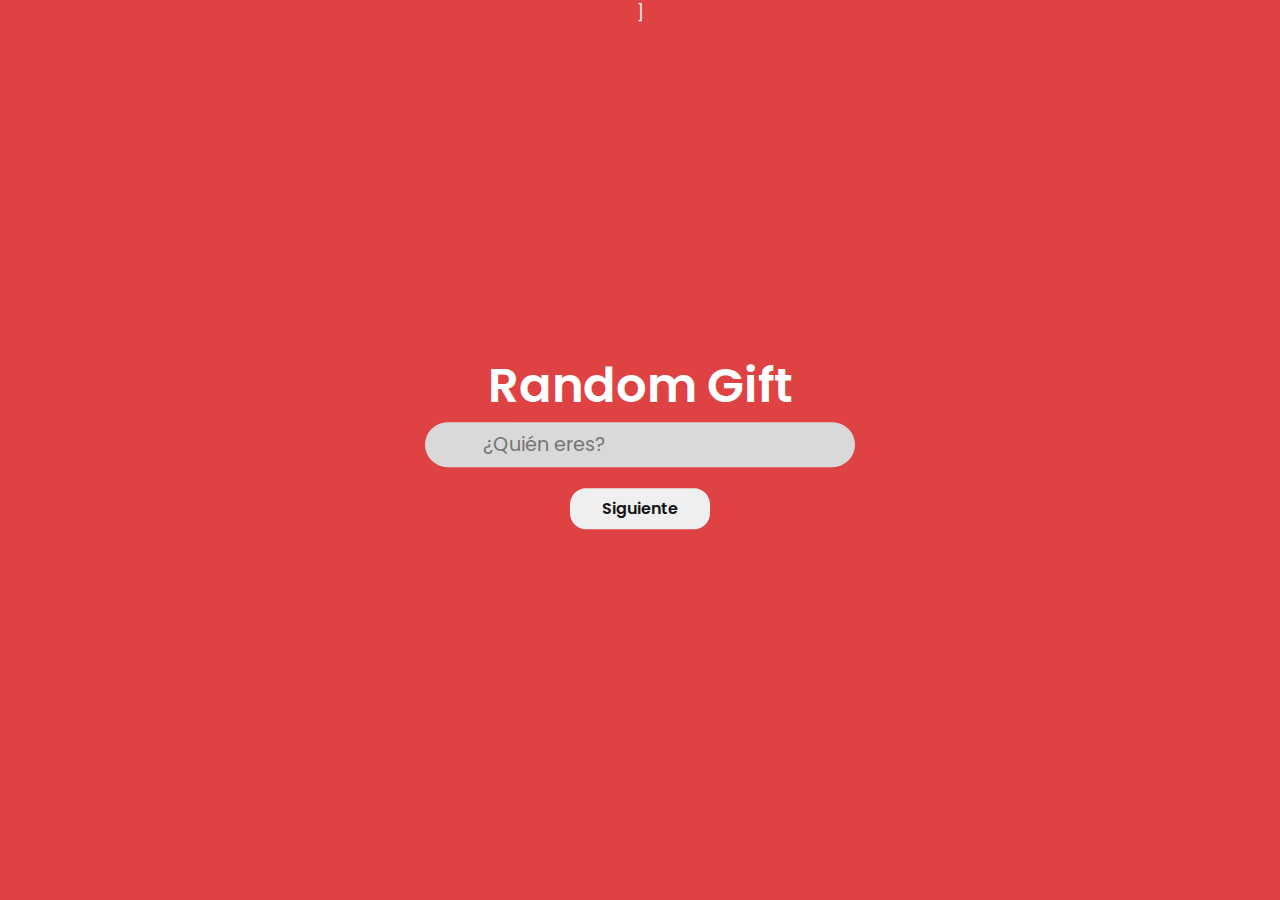
<file: src/result.html>
<!DOCTYPE html>
<html lang="en">
<head>
    <meta charset="UTF-8">
    <meta http-equiv="X-UA-Compatible" content="IE=edge">
    <meta name="viewport" content="width=device-width, initial-scale=1.0">
    <link rel="stylesheet" href="result.css">]
    <script src="/main.js"></script>
    <title>Random Gift | Ditrack</title>
</head>
<body>
    <div class="content">
        <div class="title">Random Gift</div>
        <div class="name">
            <input type="text" name="" id="input-text"  placeholder="¿Quién eres?"> 
        </div>
        <div class="button">
            <input type="button" id="button" value="Siguiente">
        </div>
    </div>
</body>
</html>
</file>
<file: src/result.css>
@import url('https://fonts.googleapis.com/css2?family=Poppins:ital,wght@0,100;0,200;0,300;0,400;0,500;0,600;0,700;0,800;0,900;1,100;1,200;1,300;1,400;1,500;1,600;1,700;1,800;1,900&family=Prompt:wght@100;200;300;400;500;600;700&family=Quicksand:wght@300;400;500;600;700&display=swap');

*{
    box-sizing: border-box;
    font-family: 'Poppins', sans-serif;
}

/* Pantallas grandes */

@media (min-width: 1400px) {
  html {
    font-size: 24px;
  }
}

/* Tabletas  */

@media (max-width: 768px) {
  html {
    font-size: 18px;
  }
}

/* Celulares  */

@media (max-width: 450px) {
  html {
    font-size: 12px;
  }
}

body{
    margin: 0;
    display: flex;
    flex-direction: column;
    justify-content: center;
    align-items: center;
    background-color: grey;
    background-color: #de4242 ;
    color: white;
}

.content{
    display: flex;
    flex-direction: column;
    align-items: center;

    margin: 0;
    position: absolute;
    top: 50%;
    /* -ms-transform: translateY(-50%); */
    transform: translateY(-50%);
}

.title{
    text-align: center;
    font-weight: 600;
    font-size: 3em;
}

.name input{
    border-radius: 25px;
    font-size: 1.2rem;
    padding-top: 0.5rem;
    padding-bottom: 0.5rem;
    padding-left: 3em;
    background: #D9D9D9;
    border: 0px;
    outline: 0px;
}

.name input:focus{
    /* outline: 3px solid #ffffff; */
    box-shadow: 0px 2px 16px 0px rgba(255, 255, 255, 0.3);
}

.name input[type="submit"]{
    background-color: #de8b8b;
    color: white;
    padding: 10px;
    padding-top: 0px;
    padding-bottom: 0px;
}

.name input[type="submit"]:hover{
    background-color: transparent;
    border: 2px solid white;
}


#button{
    font-size: 1em;
    font-weight: 600;
    color: #151515;
    margin: 1.3em;
    padding: 0.5rem;
    padding-left: 2rem;
    padding-right: 2rem;
    border-radius: 1rem;
    border: none;
}

#button:hover{
    box-sizing: border-box;
    background-color: transparent;
    border: 2px solid white;
    color: white;
}
</file>
